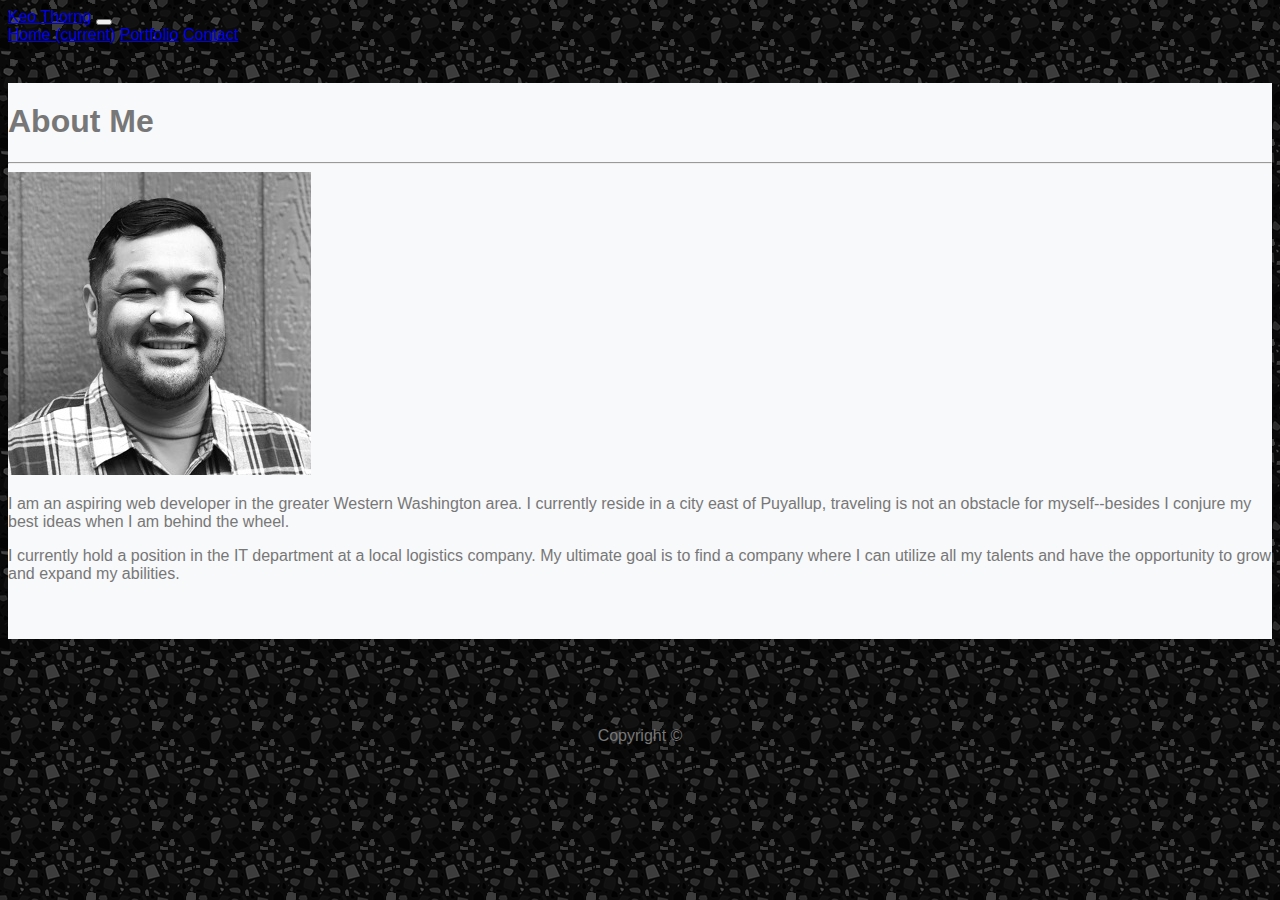
<file: index.html>
<!doctype html>
<html lang="en">
  <head>
    <title>Bootstrap-Portfolio</title>
    <!-- Required meta tags -->
    <meta charset="utf-8">
    <meta name="viewport" content="width=device-width, initial-scale=1, shrink-to-fit=no">

    <!-- Bootstrap CSS -->
    <link rel="stylesheet" href="https://stackpath.bootstrapcdn.com/bootstrap/4.1.2/css/bootstrap.min.css" integrity="sha384-Smlep5jCw/wG7hdkwQ/Z5nLIefveQRIY9nfy6xoR1uRYBtpZgI6339F5dgvm/e9B" crossorigin="anonymous">
    <link rel="stylesheet" href="assets/css/style.css">
    <link rel="icon" href="assets/images/vintage-letter-k.png">
  </head>

  <body>

    <!-- Beginning of Navbar -->
    <nav class="navbar navbar-expand-lg navbar-light bg-light">
        <a class="navbar-brand" href="#">Keo Thorng</a>
        <button class="navbar-toggler" type="button" data-toggle="collapse" data-target="#navbarNavAltMarkup" aria-controls="navbarNavAltMarkup" aria-expanded="false" aria-label="Toggle navigation">
          <span class="navbar-toggler-icon"></span>
        </button>
        <div class="collapse navbar-collapse" id="navbarNavAltMarkup">
          <div class="navbar-nav">
            <a class="nav-item nav-link active" href="index.html">Home <span class="sr-only">(current)</span></a>
            <a class="nav-item nav-link" href="portfolio.html">Portfolio</a>
            <a class="nav-item nav-link" href="contact.html">Contact</a>
          </div>
        </div>
    </nav>
    <!-- End of Navbar -->
    <br>
  <div class="row justify-content-md-center">
  <div class="col-md-6 main">  
    <!-- First Row -->
  <div class="container">
    <div class="row">
      <div class="col-md-12">
        <!-- Bio -->
          <h1>About Me</h1>
        </div>
    </div>
    <!-- End of First Row -->
    <hr>          
    <!-- Second Row -->
    <div class="row">
      <!-- Bio Image -->
      <div class="col-md-3">
          <img src="assets/images/resize.jpg" alt="Cheese" class="img-thumbnail">
      </div>  
      <!-- End Bio Image   -->

      <!-- About me Text -->
      <div class="col-md-8">
          <p>I am an aspiring web developer in the greater Western Washington area.  I currently reside in a city east of Puyallup, traveling is not an obstacle for myself--besides I conjure my best ideas when I am behind the wheel.</p>
          <p>I currently hold a position in the IT department at a local logistics company.  My ultimate goal is to find a company where I can utilize all my talents and have the opportunity to grow and expand my abilities.</p>
      </div>
      <!-- End About me Text -->
    </div>
  </div>
  </div>
  </div>
  <br><br><br><br>
      <!-- Footer -->
  <nav class="navbar fixed-bottom navbar-light bg-light">
    <p class="footer">
      Copyright ©
    </p>
  </nav>
      <!-- End of Footer -->
      
    <!-- Optional JavaScript -->
    <!-- jQuery first, then Popper.js, then Bootstrap JS -->
    <script src="https://code.jquery.com/jquery-3.3.1.slim.min.js" integrity="sha384-q8i/X+965DzO0rT7abK41JStQIAqVgRVzpbzo5smXKp4YfRvH+8abtTE1Pi6jizo" crossorigin="anonymous"></script>
    <script src="https://cdnjs.cloudflare.com/ajax/libs/popper.js/1.14.3/umd/popper.min.js" integrity="sha384-ZMP7rVo3mIykV+2+9J3UJ46jBk0WLaUAdn689aCwoqbBJiSnjAK/l8WvCWPIPm49" crossorigin="anonymous"></script>
    <script src="https://stackpath.bootstrapcdn.com/bootstrap/4.1.2/js/bootstrap.min.js" integrity="sha384-o+RDsa0aLu++PJvFqy8fFScvbHFLtbvScb8AjopnFD+iEQ7wo/CG0xlczd+2O/em" crossorigin="anonymous"></script>
  </body>
</html>
</file>
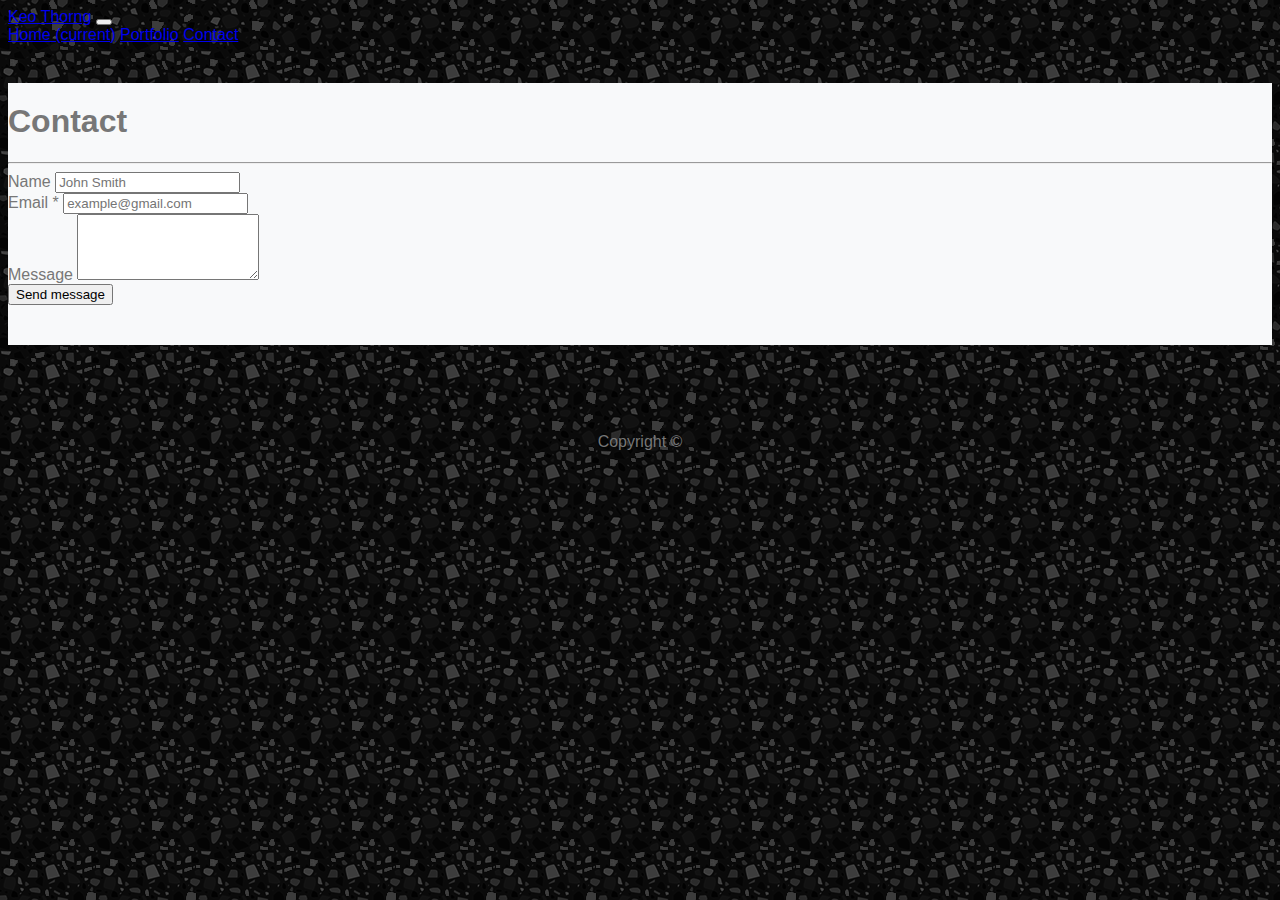
<file: contact.html>
<!doctype html>
<html lang="en">
  <head>
    <title>Bootstrap-Portfolio</title>
    <!-- Required meta tags -->
    <meta charset="utf-8">
    <meta name="viewport" content="width=device-width, initial-scale=1, shrink-to-fit=no">

    <!-- Bootstrap CSS -->
    <link rel="stylesheet" href="https://stackpath.bootstrapcdn.com/bootstrap/4.1.2/css/bootstrap.min.css" integrity="sha384-Smlep5jCw/wG7hdkwQ/Z5nLIefveQRIY9nfy6xoR1uRYBtpZgI6339F5dgvm/e9B" crossorigin="anonymous">
    <link rel="stylesheet" href="assets/css/style.css">
    <link rel="icon" href="assets/images/vintage-letter-k.png">
  </head>

  <body>

    <!-- Beginning of Navbar -->
    <nav class="navbar navbar-expand-lg navbar-light bg-light">
        <a class="navbar-brand" href="#">Keo Thorng</a>
        <button class="navbar-toggler" type="button" data-toggle="collapse" data-target="#navbarNavAltMarkup" aria-controls="navbarNavAltMarkup" aria-expanded="false" aria-label="Toggle navigation">
          <span class="navbar-toggler-icon"></span>
        </button>
        <div class="collapse navbar-collapse" id="navbarNavAltMarkup">
          <div class="navbar-nav">
            <a class="nav-item nav-link active" href="index.html">Home <span class="sr-only">(current)</span></a>
            <a class="nav-item nav-link" href="portfolio.html">Portfolio</a>
            <a class="nav-item nav-link" href="contact.html">Contact</a>
          </div>
        </div>
    </nav>
    <!-- End of Navbar -->
    <br>
  <div class="row justify-content-md-center">
  <div class="col-md-6 main">  
    <!-- First Row -->
  <div class="container">
    <div class="row">
      <div class="col-md-12">
        <!-- Contact -->
          <h1>Contact</h1>
        </div>
    </div>
    <!-- End of First Row -->
    <hr>
    <!-- Contact Form -->
    <form id="contact-form" method="post" action="contact.php" role="form">

        <div class="messages"></div>
    
        <div class="controls">
    <!-- Second Row -->
            <div class="row">
                <div class="col-md-12">
                    <div class="form-group">
                        <label for="form_name">Name</label>
                        <input id="form_name" type="text" name="name" class="form-control" placeholder="John Smith" required="required" data-error="Firstname is required.">
                        <div class="help-block with-errors"></div>
                    </div>
                </div>
            </div>
    <!-- End of Second Row -->
    <!-- Third Row -->
            <div class="row">
                <div class="col-md-12">
                    <div class="form-group">
                        <label for="form_email">Email *</label>
                        <input id="form_email" type="email" name="email" class="form-control" placeholder="example@gmail.com" required="required" data-error="Valid email is required.">
                        <div class="help-block with-errors"></div>
                    </div>
      <!-- End of Third Row -->
      <!-- Forth Row -->
            <div class="row">
                <div class="col-md-12">
                    <div class="form-group">
                        <label for="form_message">Message</label>
                        <textarea id="form_message" name="message" class="form-control" placeholder="" rows="4" required="required" data-error="Please, leave us a message."></textarea>
                        <div class="help-block with-errors"></div>
                    </div>
                </div>
      <!-- End of Forth Row -->
      <!-- Fifth Row -->
                <div class="col-md-12">
                    <input type="submit" class="btn btn-success btn-send" value="Send message">
                </div>
      <!-- End of Fifth Row -->
            </div>
        </div>
    
      </form>
      <!-- <End of Contact Form -->
    </div>
  </div>
  </div>
  </div>
  <br><br><br><br>
      <!-- Footer -->
  <nav class="navbar fixed-bottom navbar-light bg-light">
    <p class="footer">
      Copyright ©
    </p>
  </nav>
      <!-- End of Footer -->
      
    <!-- Optional JavaScript -->
    <!-- jQuery first, then Popper.js, then Bootstrap JS -->
    <script src="https://code.jquery.com/jquery-3.3.1.slim.min.js" integrity="sha384-q8i/X+965DzO0rT7abK41JStQIAqVgRVzpbzo5smXKp4YfRvH+8abtTE1Pi6jizo" crossorigin="anonymous"></script>
    <script src="https://cdnjs.cloudflare.com/ajax/libs/popper.js/1.14.3/umd/popper.min.js" integrity="sha384-ZMP7rVo3mIykV+2+9J3UJ46jBk0WLaUAdn689aCwoqbBJiSnjAK/l8WvCWPIPm49" crossorigin="anonymous"></script>
    <script src="https://stackpath.bootstrapcdn.com/bootstrap/4.1.2/js/bootstrap.min.js" integrity="sha384-o+RDsa0aLu++PJvFqy8fFScvbHFLtbvScb8AjopnFD+iEQ7wo/CG0xlczd+2O/em" crossorigin="anonymous"></script>
  </body>
</html>
</file>
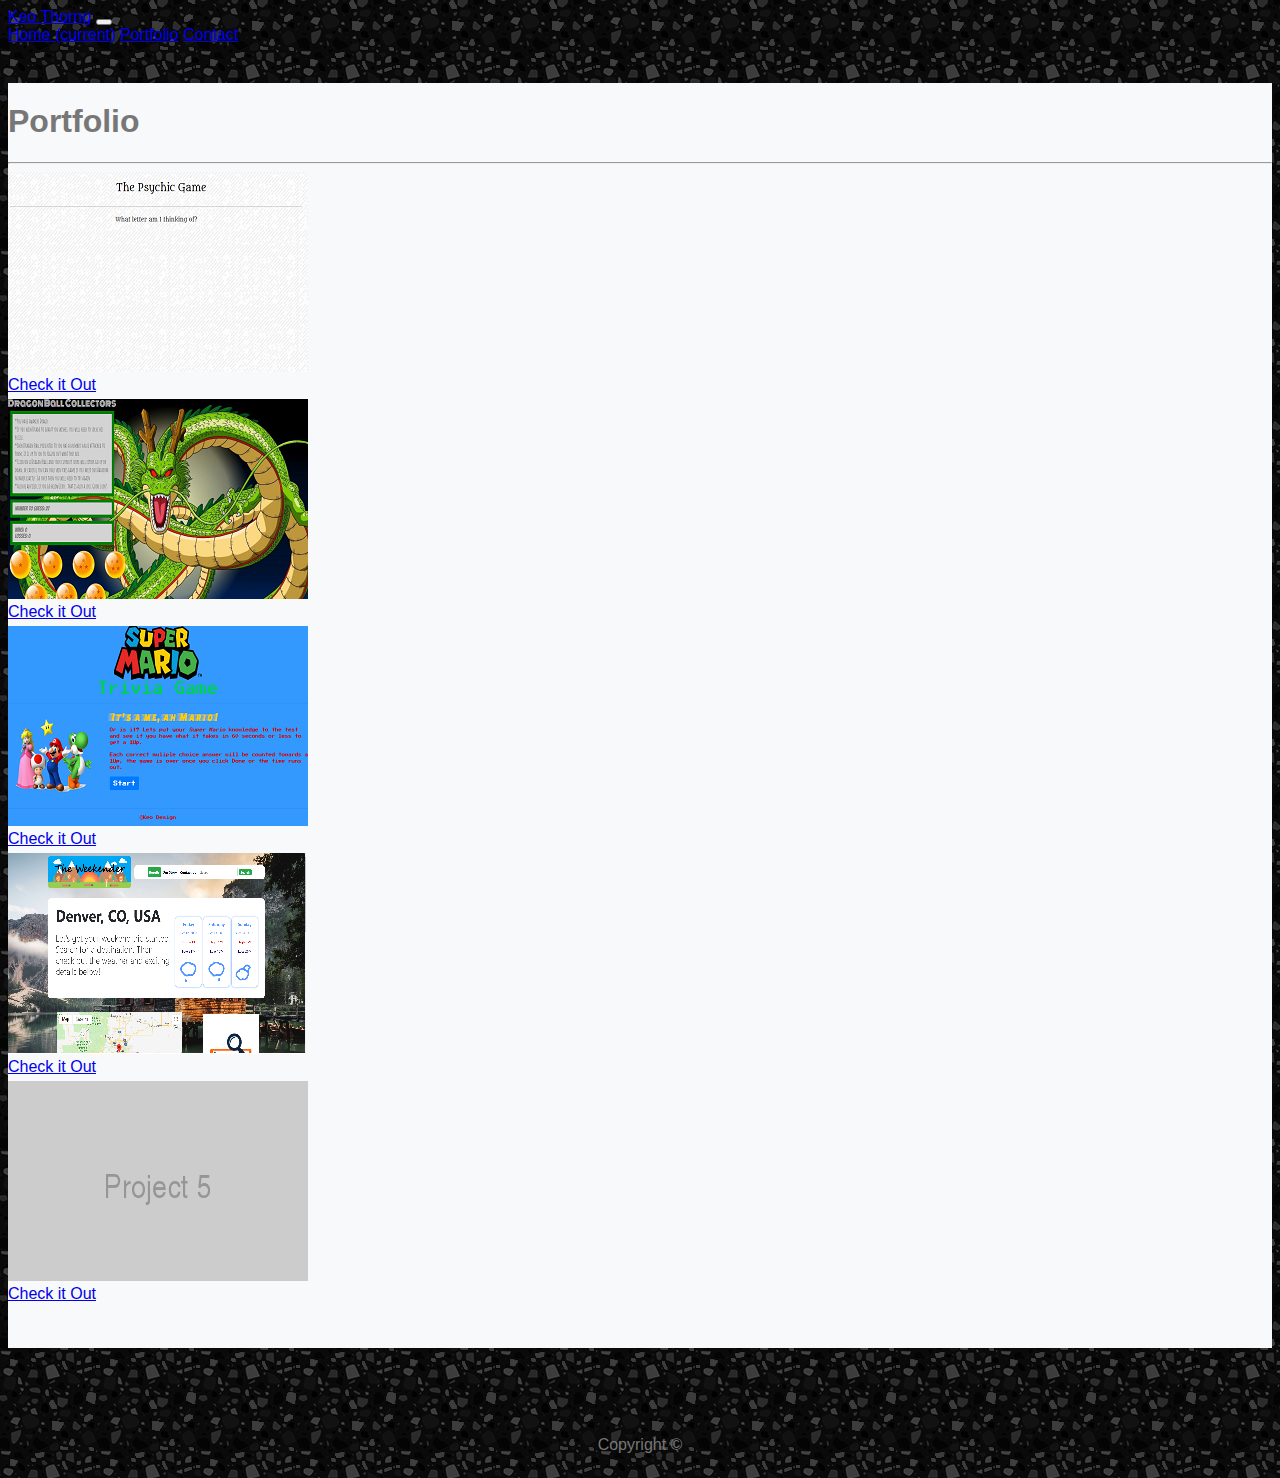
<file: portfolio.html>
<!doctype html>
<html lang="en">
  <head>
    <title>Bootstrap-Portfolio</title>
    <!-- Required meta tags -->
    <meta charset="utf-8">
    <meta name="viewport" content="width=device-width, initial-scale=1, shrink-to-fit=no">

    <!-- Bootstrap CSS -->
    <link rel="stylesheet" href="https://stackpath.bootstrapcdn.com/bootstrap/4.1.2/css/bootstrap.min.css" integrity="sha384-Smlep5jCw/wG7hdkwQ/Z5nLIefveQRIY9nfy6xoR1uRYBtpZgI6339F5dgvm/e9B" crossorigin="anonymous">
    <link rel="stylesheet" href="assets/css/style.css">
    <link rel="icon" href="assets/images/vintage-letter-k.png">
  </head>

  <body>

    <!-- Beginning of Navbar -->
    <nav class="navbar navbar-expand-lg navbar-light bg-light">
        <a class="navbar-brand" href="#">Keo Thorng</a>
        <button class="navbar-toggler" type="button" data-toggle="collapse" data-target="#navbarNavAltMarkup" aria-controls="navbarNavAltMarkup" aria-expanded="false" aria-label="Toggle navigation">
          <span class="navbar-toggler-icon"></span>
        </button>
        <div class="collapse navbar-collapse" id="navbarNavAltMarkup">
          <div class="navbar-nav">
            <a class="nav-item nav-link active" href="index.html">Home <span class="sr-only">(current)</span></a>
            <a class="nav-item nav-link" href="portfolio.html">Portfolio</a>
            <a class="nav-item nav-link" href="contact.html">Contact</a>
          </div>
        </div>
    </nav>
    <!-- End of Navbar -->
    <br>
  <div class="row justify-content-md-center">
  <div class="col-md-6 main">  
    <!-- First Row -->
  <div class="container">
    <div class="row">
      <div class="col-md-12">
        <!-- Portfolio -->
          <h1>Portfolio</h1>
        </div>
    </div>
    <!-- End of First Row -->
    <hr>          
    <!-- Second Row -->
      <div class="row">
        <div class="col-md-4">
          <div class="card text-center" style="width: 13.5rem;">
              <img class="card-img-top" src="assets/images/p1-1.png" alt="Card image cap">
              <div class="card-body">
                <!-- <h5 class="card-title">Project 1</h5> -->
                <!-- <p class="card-text">Some quick example text to build on the card title and make up the bulk of the card's content.</p> -->
                <a href="https://kthorng.github.io/Psychic-Game/" class="btn btn-primary">Check it Out</a>
              </div>
          </div>
        </div> 
        <div class="col-md-4">
            <div class="card text-center" style="width: 13.5rem;">
                <img class="card-img-top" src="assets/images/db.png" alt="Card image cap">
                <div class="card-body">
                  <!-- <h5 class="card-title">Project 2</h5> -->
                  <!-- <p class="card-text">Some quick example text to build on the card title and make up the bulk of the card's content.</p> -->
                  <a href="https://kthorng.github.io/unit-4-game/" class="btn btn-primary">Check it Out</a>
                </div>
            </div>
        </div> 
        <div class="col-md-4">
            <div class="card text-center" style="width: 13.5rem;">
                <img class="card-img-top" src="assets/images/sm.png" alt="Card image cap">
                <div class="card-body">
                  <!-- <h5 class="card-title">Project 3</h5> -->
                  <!-- <p class="card-text">Some quick example text to build on the card title and make up the bulk of the card's content.</p> -->
                  <a href="https://kthorng.github.io/TriviaGame/" class="btn btn-primary">Check it Out</a>
                </div>
            </div>
          </div> 
      </div>
    <!-- End of Second Row -->
    <!-- Third Row -->
      <div class="row">
            <div class="col-md-4">
                <div class="card text-center" style="width: 13.5rem;">
                    <img class="card-img-top" src="assets/images/daw.png" alt="Card image cap">
                    <div class="card-body">
                      <!-- <h5 class="card-title">Project 4</h5> -->
                      <!-- <p class="card-text">Some quick example text to build on the card title and make up the bulk of the card's content.</p> -->
                      <a href="https://circuitsyn.github.io/daWeekender/" class="btn btn-primary">Check it Out</a>
                    </div>
                </div>
            </div> 
            <div class="col-md-4">
                <div class="card text-center" style="width: 13.5rem;">
                    <img class="card-img-top" src="assets/images/p5.png" alt="Card image cap">
                    <div class="card-body">
                      <!-- <h5 class="card-title">Project 5</h5> -->
                      <!-- <p class="card-text">Some quick example text to build on the card title and make up the bulk of the card's content.</p> -->
                      <a href="#" class="btn btn-primary"> Check it Out</a>
                    </div>
                </div>
            </div> 
      </div>
    <!-- End of Third Row -->
    </div>
  </div>
  </div>
  </div>
  <br><br><br><br>
      <!-- Footer -->
  <nav class="navbar fixed-bottom navbar-light bg-light">
    <p class="footer">
      Copyright ©
    </p>
  </nav>
      <!-- End of Footer -->
      
    <!-- Optional JavaScript -->
    <!-- jQuery first, then Popper.js, then Bootstrap JS -->
    <script src="https://code.jquery.com/jquery-3.3.1.slim.min.js" integrity="sha384-q8i/X+965DzO0rT7abK41JStQIAqVgRVzpbzo5smXKp4YfRvH+8abtTE1Pi6jizo" crossorigin="anonymous"></script>
    <script src="https://cdnjs.cloudflare.com/ajax/libs/popper.js/1.14.3/umd/popper.min.js" integrity="sha384-ZMP7rVo3mIykV+2+9J3UJ46jBk0WLaUAdn689aCwoqbBJiSnjAK/l8WvCWPIPm49" crossorigin="anonymous"></script>
    <script src="https://stackpath.bootstrapcdn.com/bootstrap/4.1.2/js/bootstrap.min.js" integrity="sha384-o+RDsa0aLu++PJvFqy8fFScvbHFLtbvScb8AjopnFD+iEQ7wo/CG0xlczd+2O/em" crossorigin="anonymous"></script>
  </body>
</html>
</file>
<file: assets/css/style.css>
html {
    overflow-y: scroll;
    overflow-x: visible;
}

h1 {
    padding-top: 20px;
    background-color: #f8f9fa;
    
}

body {
    background-image: url("../images/dark-grey-terrazzo.png");
    font-family: 'Arial', 'Helvetica Neue', Helvetica, sans-serif;
    color: #777777;
}

.main {
    background-color: #f8f9fa;
    padding-bottom: 40px;
}

.footer {
    width: 100%;
    text-align: center;
    display: inline-block;
}

.card {
    margin-top: 5px;
    margin-bottom: 5px;
}
</file>
